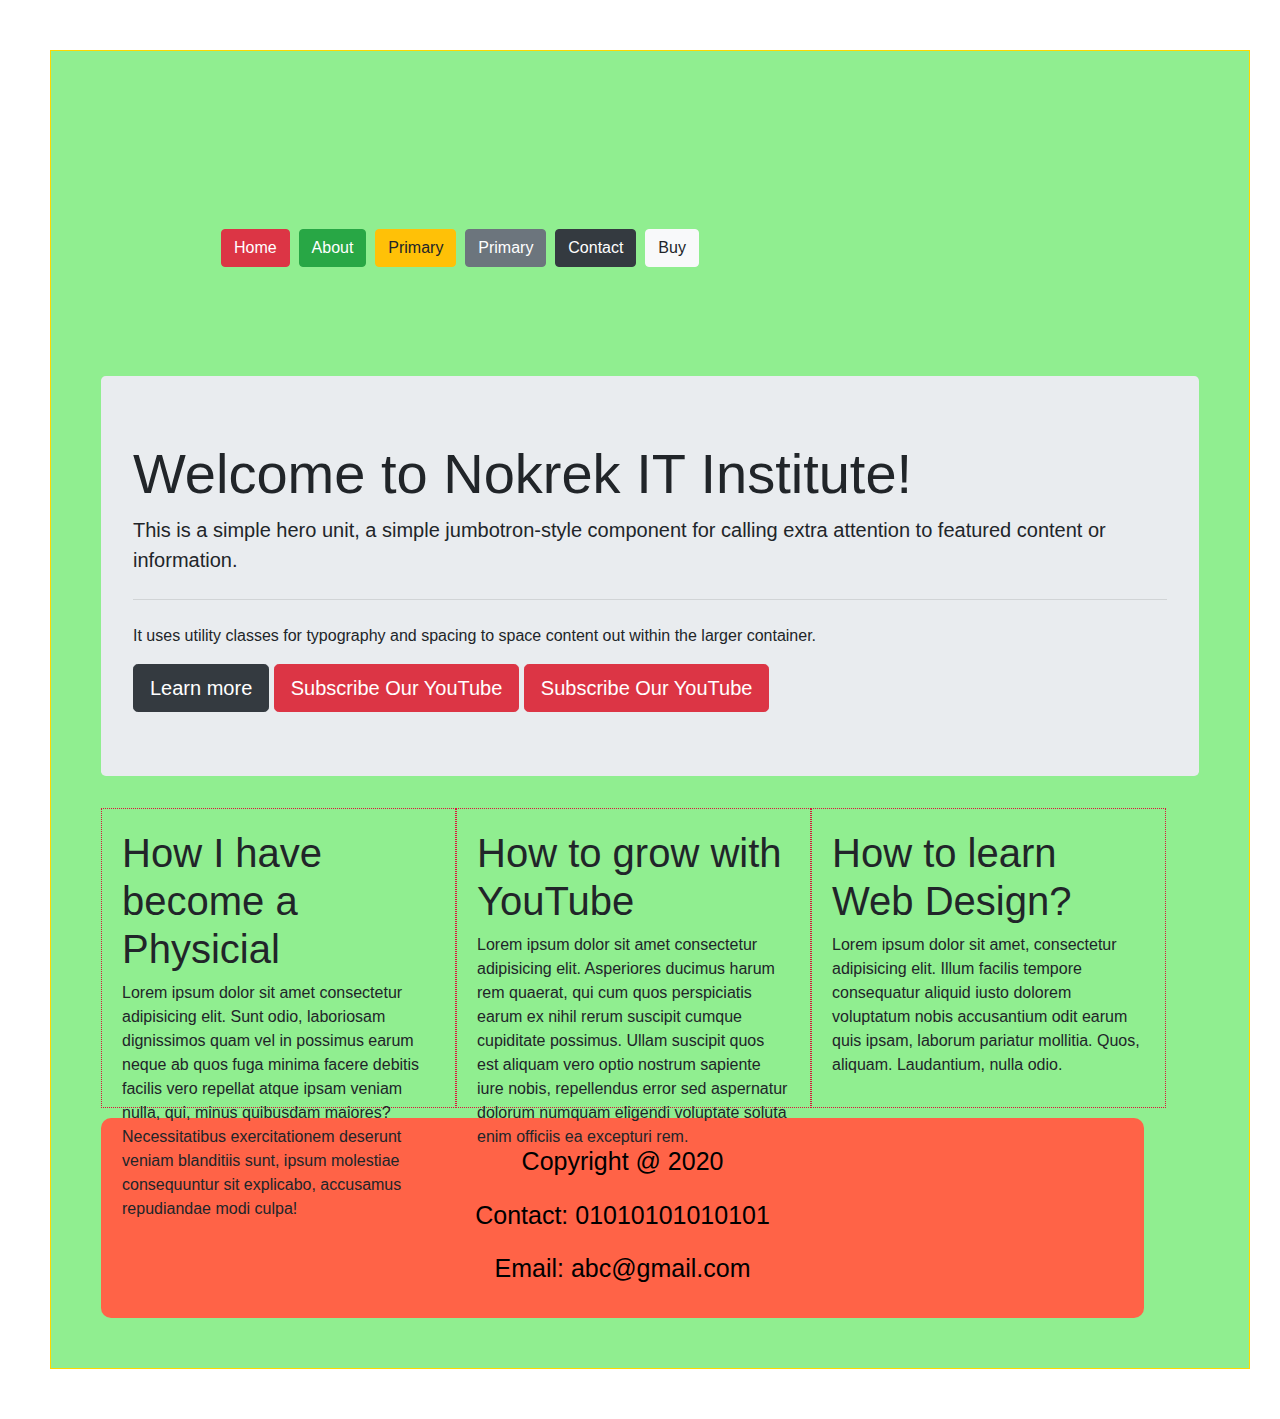
<file: index.html>
<!DOCTYPE html>
<html lang="en">
<head>
    <meta charset="UTF-8">
    <meta name="viewport" content="width=device-width, initial-scale=1.0">
    <title>We Social You</title>

    <link rel="stylesheet" href="css/style.css">
    <link rel="stylesheet" href="https://stackpath.bootstrapcdn.com/bootstrap/4.5.2/css/bootstrap.min.css" integrity="sha384-JcKb8q3iqJ61gNV9KGb8thSsNjpSL0n8PARn9HuZOnIxN0hoP+VmmDGMN5t9UJ0Z" crossorigin="anonymous">

   

</head>
<body>
    <div id="container">
        <div id="nav-bar">
            <button type="button" class="btn btn-danger">Home</button>
            <button type="button" class="btn btn-success">About</button>
            <button type="button" class="btn btn-warning">Primary</button>
            <button type="button" class="btn btn-secondary">Primary</button>
            <button type="button" class="btn btn-dark">Contact</button>
            <button type="button" class="btn btn-light">Buy</button>


        </div>
        
        <!--
            <div id="nav-bar">
            <a class="flex-usage" href="index.html">Home</a>
            <a class="flex-usage" href="about.html">About Me</a>
            <a class="flex-usage" href="contact.html">Contact</a>

        </div> 
        -->

        <div id="main-photo">
            <div class="jumbotron">
                <h1 class="display-4">Welcome to Nokrek IT Institute!</h1>
                <p class="lead">This is a simple hero unit, a simple jumbotron-style component for calling extra attention to featured content or information.</p>
                <hr class="my-4">
                <p>It uses utility classes for typography and spacing to space content out within the larger container.</p>
                <a class="btn btn-dark btn-lg" href="#" role="button">Learn more</a>
                <a class="btn btn-danger btn-lg" href="https://youtube.com/c/theglobaldream?sub_confirmation=+1" role="button">Subscribe Our YouTube</a>
                <a class="btn btn-danger btn-lg" href="https://youtube.com/c/theglobaldream?sub_confirmation=+1" role="button">Subscribe Our YouTube</a>

            </div>
        </div>

        <div class="articles">
            <h1>How I have become a Physicial</h1>
            <p>Lorem ipsum dolor sit amet consectetur adipisicing elit. Sunt odio, laboriosam dignissimos quam vel in possimus earum neque ab quos fuga minima facere debitis facilis vero repellat atque ipsam veniam nulla, qui, minus quibusdam maiores? Necessitatibus exercitationem deserunt veniam blanditiis sunt, ipsum molestiae consequuntur sit explicabo, accusamus repudiandae modi culpa!</p>

        </div>
        <div class="articles">
            <h1>How to grow with YouTube</h1>
            <p>Lorem ipsum dolor sit amet consectetur adipisicing elit. Asperiores ducimus harum rem quaerat, qui cum quos perspiciatis earum ex nihil rerum suscipit cumque cupiditate possimus. Ullam suscipit quos est aliquam vero optio nostrum sapiente iure nobis, repellendus error sed aspernatur dolorum numquam eligendi voluptate soluta enim officiis ea excepturi rem.</p>
            
        </div>
        <div class="articles">
            <h1>How to learn Web Design?</h1>
            <p>Lorem ipsum dolor sit amet, consectetur adipisicing elit. Illum facilis tempore consequatur aliquid iusto dolorem voluptatum nobis accusantium odit earum quis ipsam, laborum pariatur mollitia. Quos, aliquam. Laudantium, nulla odio.</p>
        </div>


        <div class="clear">


        </div>




        <footer id="myFooter">

            
            <p>Copyright @ 2020</p>
            <p>Contact: 01010101010101</p>
            <p>Email: abc@gmail.com</p>

        </footer>




    </div>

    <script src="https://code.jquery.com/jquery-3.5.1.slim.min.js" integrity="sha384-DfXdz2htPH0lsSSs5nCTpuj/zy4C+OGpamoFVy38MVBnE+IbbVYUew+OrCXaRkfj" crossorigin="anonymous"></script>
    <script src="https://cdn.jsdelivr.net/npm/popper.js@1.16.1/dist/umd/popper.min.js" integrity="sha384-9/reFTGAW83EW2RDu2S0VKaIzap3H66lZH81PoYlFhbGU+6BZp6G7niu735Sk7lN" crossorigin="anonymous"></script>
    <script src="https://stackpath.bootstrapcdn.com/bootstrap/4.5.2/js/bootstrap.min.js" integrity="sha384-B4gt1jrGC7Jh4AgTPSdUtOBvfO8shuf57BaghqFfPlYxofvL8/KUEfYiJOMMV+rV" crossorigin="anonymous"></script>
    
</body>
</html>
</file>
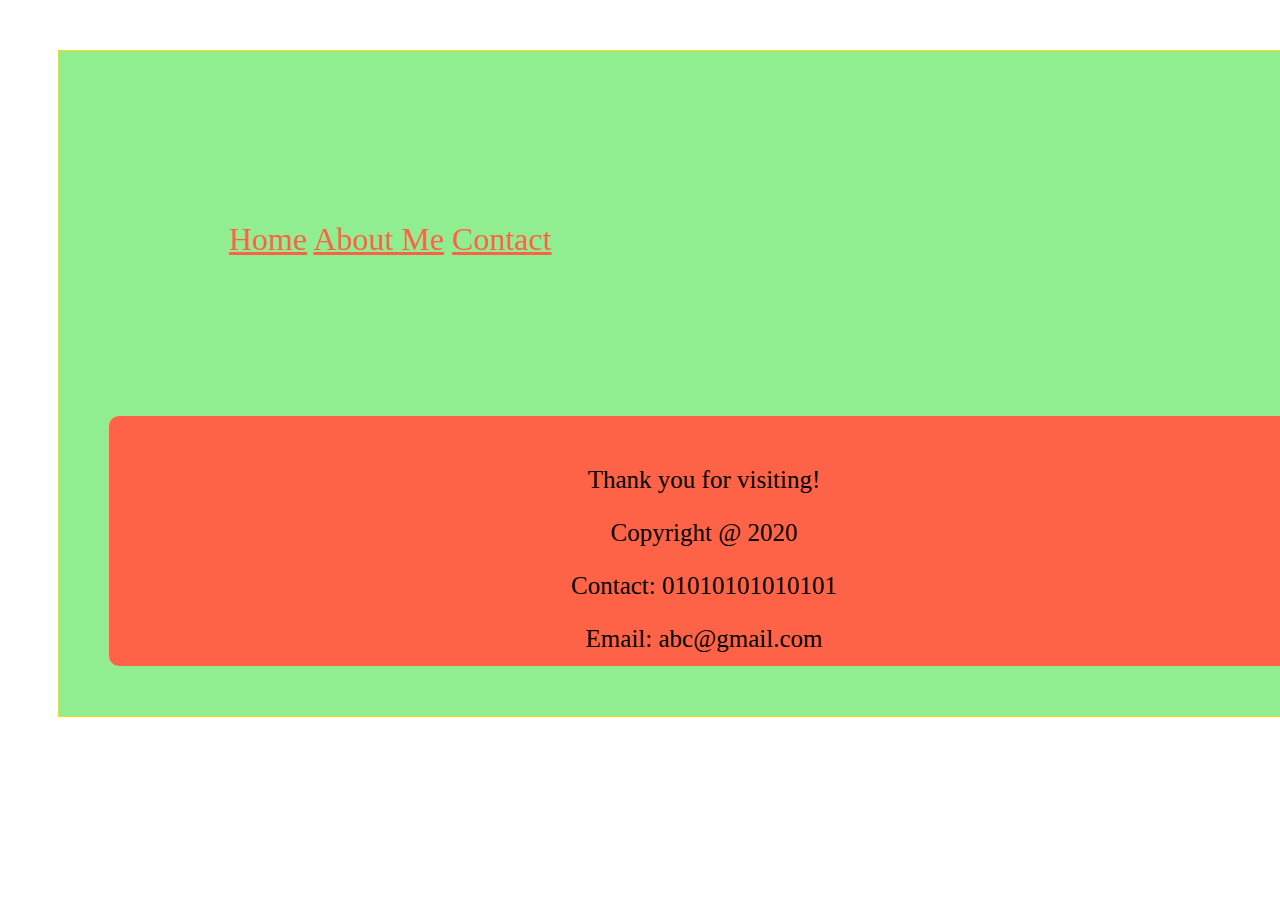
<file: about.html>
<!DOCTYPE html>
<html lang="en">
<head>
    <meta charset="UTF-8">
    <meta name="viewport" content="width=device-width, initial-scale=1.0">
    <title>We Social You</title>
    <link rel="stylesheet" href="css/style.css">

   

</head>
<body>
    <div id="container">
        <div id="nav-bar">
            <a class="flex-usage" href="index.html">Home</a>
            <a class="flex-usage" href="about.html">About Me</a>
            <a class="flex-usage" href="contact.html">Contact</a>

        </div>

        <footer id="myFooter">

            <p>Thank you for visiting!</p>
            <p>Copyright @ 2020</p>
            <p>Contact: 01010101010101</p>
            <p>Email: abc@gmail.com</p>

        </footer>




    </div>
    
</body>
</html>
</file>
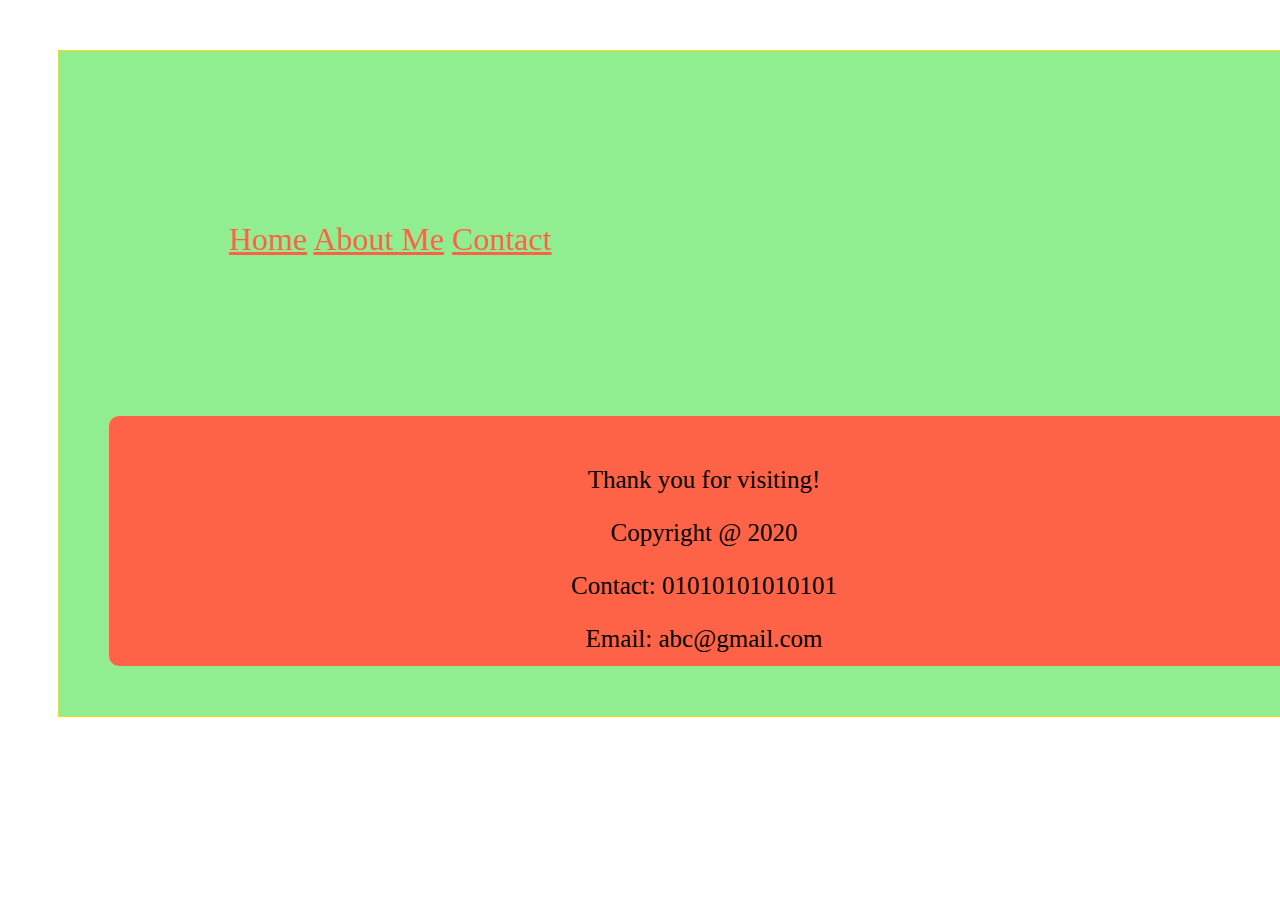
<file: contact.html>
<!DOCTYPE html>
<html lang="en">
<head>
    <meta charset="UTF-8">
    <meta name="viewport" content="width=device-width, initial-scale=1.0">
    <title>We Social You</title>
    <link rel="stylesheet" href="css/style.css">

   

</head>
<body>
    <div id="container">
        <div id="nav-bar">
            <a class="flex-usage" href="index.html">Home</a>
            <a class="flex-usage" href="about.html">About Me</a>
            <a class="flex-usage" href="contact.html">Contact</a>

        </div>
       
        <footer id="myFooter">

            <p>Thank you for visiting!</p>
            <p>Copyright @ 2020</p>
            <p>Contact: 01010101010101</p>
            <p>Email: abc@gmail.com</p>

        </footer>




    </div>
    
</body>
</html>
</file>
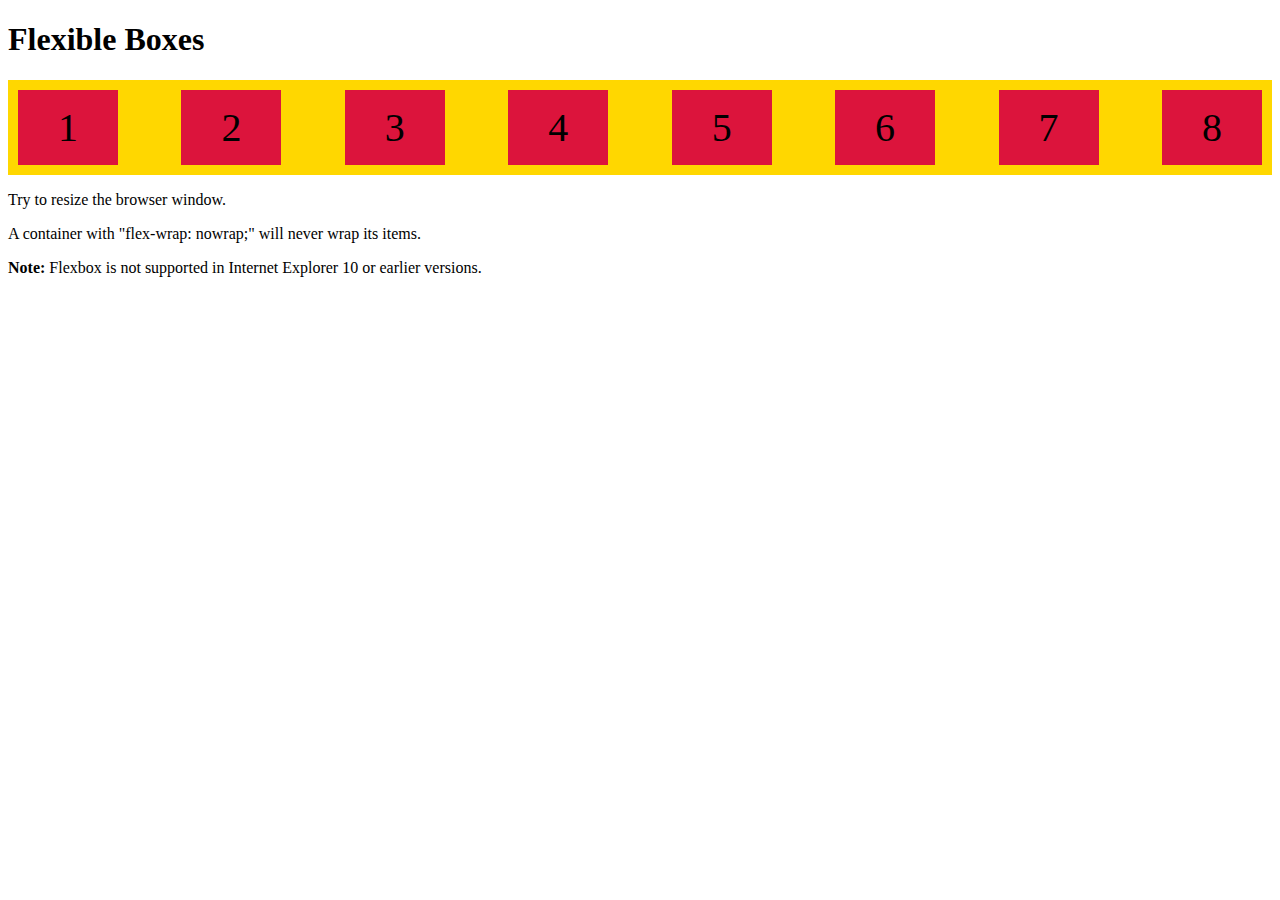
<file: flexbox.html>
<!DOCTYPE html>
<html>
    <head>
        <style>
        .flex-container {
            display: flex;
            flex-wrap: nowrap;
            background-color: gold;
            justify-content: space-between;
            
        }

        .flex-container > div {
            background-color: crimson;
            width: 100px;
            margin: 10px;
            text-align: center;
            line-height: 75px;
            font-size: 40px;
            align-content: flex-start;
            
        }
        </style>
    </head>
    <body>
        <h1>Flexible Boxes</h1>

        <div class="flex-container">
            <div>
                1
            </div>
            <div>2</div>
            <div>3</div>  
            <div>4</div>
            <div>5</div>
            <div>6</div>  
            <div>7</div>
            <div>8</div>
        </div>

        <p>Try to resize the browser window.</p>
        <p>A container with "flex-wrap: nowrap;" will never wrap its items.</p>
        <p><strong>Note:</strong> Flexbox is not supported in Internet Explorer 10 or earlier versions.</p>

    </body>
</html>
</file>
<file: css/style.css>
#container {
    height: auto;
    width: 1200px;
    background-color: lightgreen;
    margin: 50px;
    padding: 50px;
    border: .05px gold solid;

}

/*Navigation starts */
#nav-bar {
    height: 75px;
    width: 100%;
    color: white;
    font-size: 32px;
    margin: 100px;
    padding: 20px;

}



#nav-bar a {
    color: tomato;
} /*Navigation bars ends*/


/*Articles starts */
.articles {
    height: 300px;
    width: 355px;
    border: 1px crimson dotted;
    padding: 20px; 
    float: left;

}

.clear {
    clear: both;
}

/*Footer area starts */

#myFooter {
    background-color: tomato;
    width: 95%;
    height: 200px;
    color: black;
    text-align: center;
    padding: 25px;
    font-size: 25px;
    border-radius: 10px;
    margin-top: 10px;

} 

#myFooter p {

}


/*Footer area ends */
</file>
